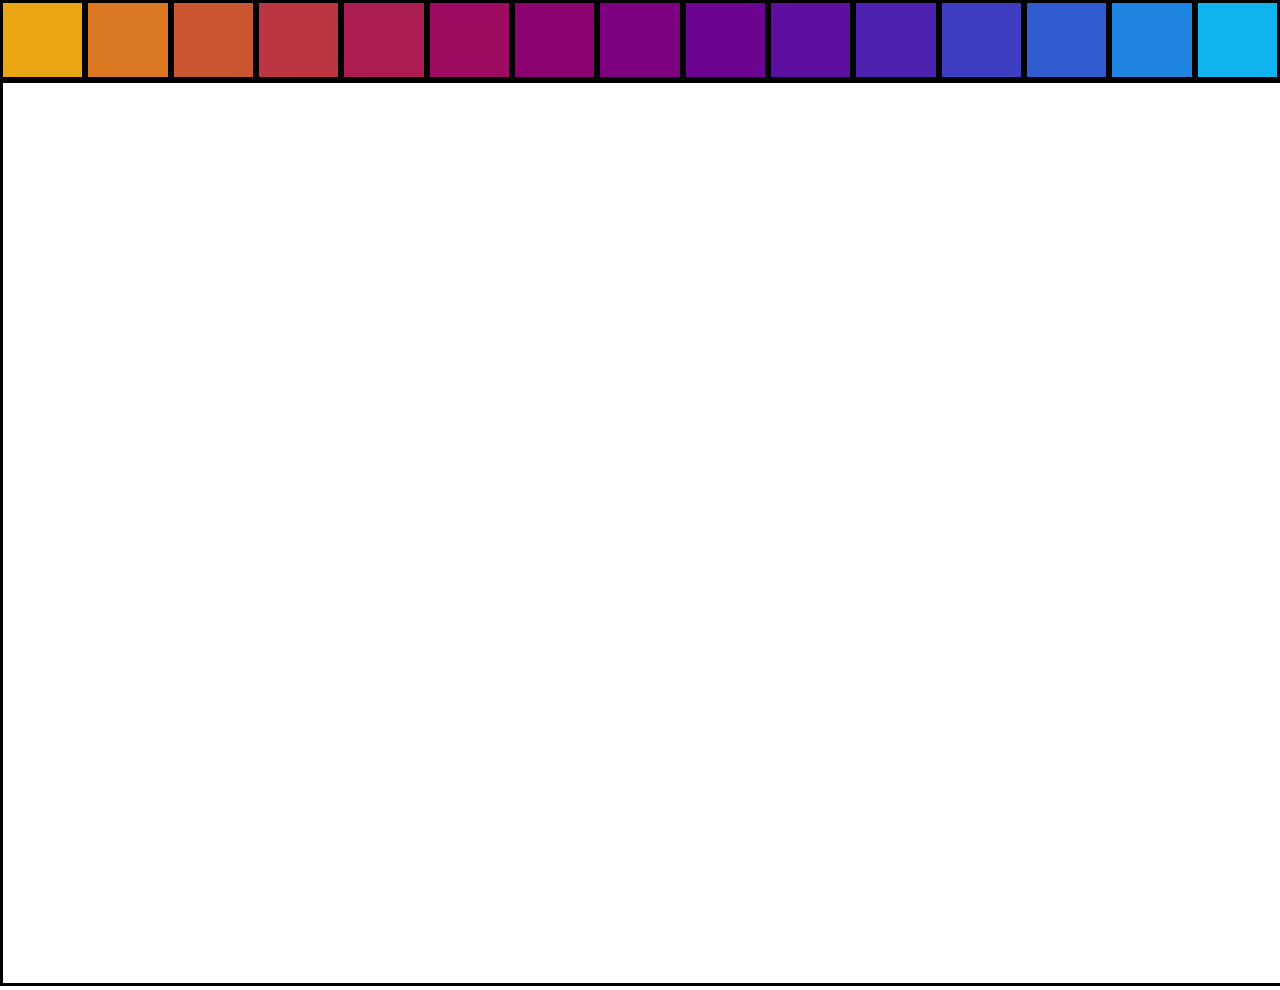
<file: canvas_test_project/index.html>
<!DOCTYPE html>
<html lang="en">
<head>
    <meta charset="UTF-8">
    <meta name="viewport" content="width=device-width, initial-scale=1.0">
    <title>Document</title>
    <link rel="stylesheet" href="css/style.css">
</head>
<body>
    <div id="colors">
    </div>
    <canvas id="my-canvas">
    </canvas>
    <script src="my-js.js"></script> 
</body>
</html>
</file>
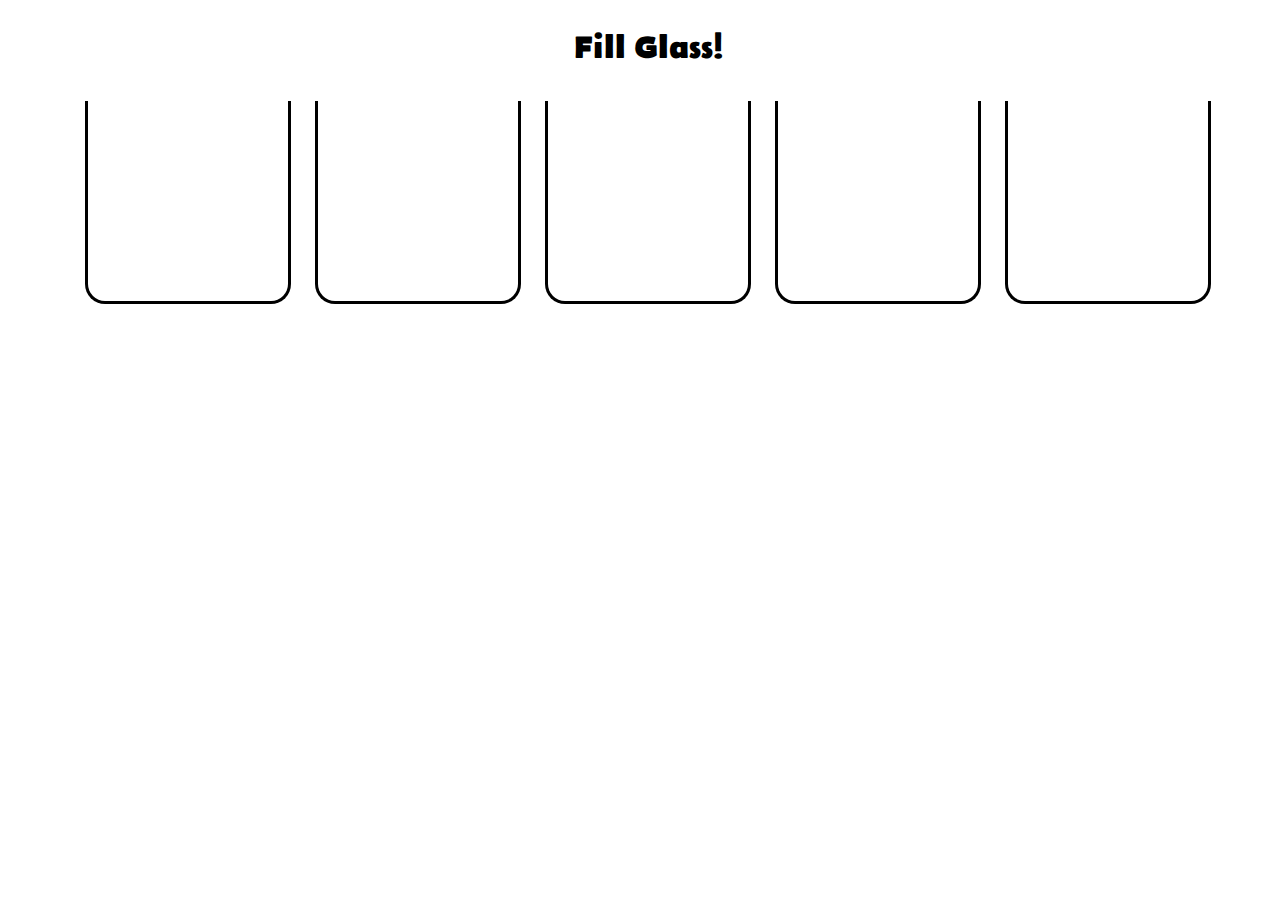
<file: glass_fill/index.html>
<!DOCTYPE html>
<html lang="en">
<head>
    <meta charset="UTF-8">
    <meta name="viewport" content="width=device-width, initial-scale=1.0">
    <title>Glass Fill</title>
    <link rel="stylesheet" href="style.css">
    <link rel="preconnect" href="https://fonts.googleapis.com">
    <link rel="preconnect" href="https://fonts.gstatic.com" crossorigin>
    <link href="https://fonts.googleapis.com/css2?family=Belanosima&display=swap" rel="stylesheet">
</head>
<body>
    <h1>Fill Glass!</h1>
    <div id="container">
        <div class="elem red" lvl="0"></div>
        <div class="elem green" lvl="0"></div>
        <div class="elem purple" lvl="0"></div>
        <div class="elem pink" lvl="0"></div>
        <div class="elem blue" lvl="0"></div>
    </div>

    <script src="script.js"></script> 
</body>
</html>
</file>
<file: canvas_test_project/css/style.css>
body{
    margin: 0px;
}

#my-canvas{
    width: 100vw;
    height: 100vh;
    border: 3px solid black;
}
#colors{
    background-color: aqua;
    display: grid;
    height: 80px;
    grid-template-columns: repeat(15, auto)
}
#colors * {
    border: 3px solid black;
}
</file>
<file: glass_fill/style.css>
body {
    height: 100%;
    width: 100%;
    align-content: center;
}
body h1 {
    font-family: 'Belanosima', sans-serif;
    text-align: center;
}
#container {
    height: fit-content;
    overflow: auto;
    text-align: center;
}

#container * {
    display: inline-block;
    border-bottom: 3px solid black;
    border-right: 3px solid black;
    border-left: 3px solid black;
    border-radius: 0 0 20px 20px;
    margin: 10px;
}

.elem {
    height: 200px;
    background-size: 200% 200%;
    width: 200px;
    transition: background-position 500ms;
    /* text-align: center; */
    cursor: pointer;
    /* margin: 20px; */
}

.red {
    background-image: linear-gradient(to top, red 50%, transparent 50%);
}

.pink {
    background-image: linear-gradient(to top, pink 50%, transparent 50%);
}

.purple {
    background-image: linear-gradient(to top, purple 50%, transparent 50%);
}

.green{
    background-image: linear-gradient(to top, green 50%, transparent 50%);
}

.blue{
    background-image: linear-gradient(to top, royalblue 50%, transparent 50%);
}
</file>
